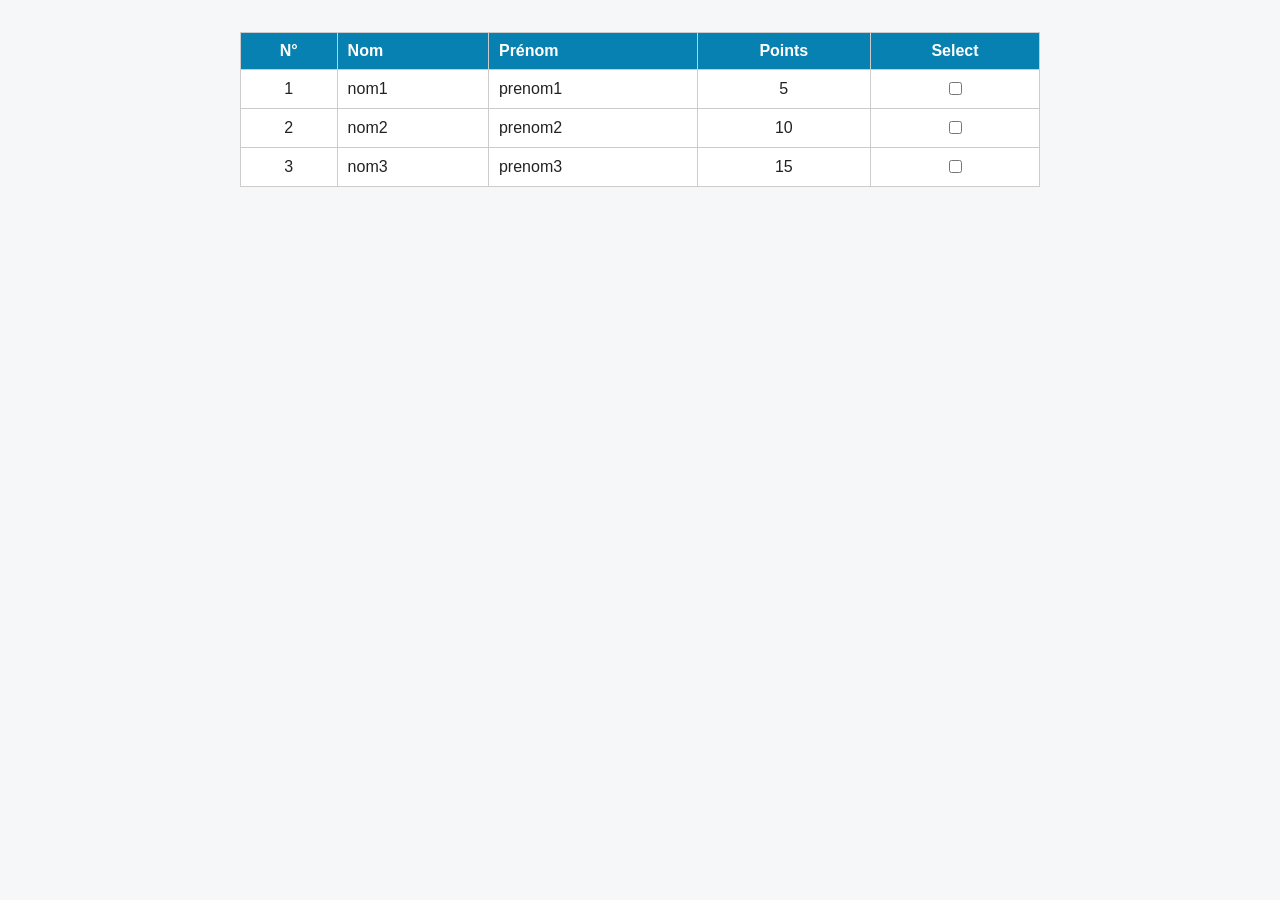
<file: etape1/index.html>
<!doctype html>
<html lang="fr">
<head>
  <meta charset="utf-8">
  <meta name="viewport" content="width=device-width, initial-scale=1">
  <title>Étape 1 — Tableau statique</title>
  <link rel="stylesheet" href="style.css">
</head>
<body>
  <div id="table_container">
    <table>
      <thead>
        <tr>
          <th class="col_number">N°</th>
          <th class="col_text">Nom</th>
          <th class="col_text">Prénom</th>
          <th class="col_number">Points</th>
          <th class="col_chkbox">Select</th>
        </tr>
      </thead>
      <tbody>
        <tr>
          <td class="col_number">1</td>
          <td class="col_text">nom1</td>
          <td class="col_text">prenom1</td>
          <td class="col_number">5</td>
          <td class="col_chkbox"><input type="checkbox"></td>
        </tr>
        <tr>
          <td class="col_number">2</td>
          <td class="col_text">nom2</td>
          <td class="col_text">prenom2</td>
          <td class="col_number">10</td>
          <td class="col_chkbox"><input type="checkbox"></td>
        </tr>
        <tr>
          <td class="col_number">3</td>
          <td class="col_text">nom3</td>
          <td class="col_text">prenom3</td>
          <td class="col_number">15</td>
          <td class="col_chkbox"><input type="checkbox"></td>
        </tr>
      </tbody>
    </table>
  </div>
</body>
</html>
</file>
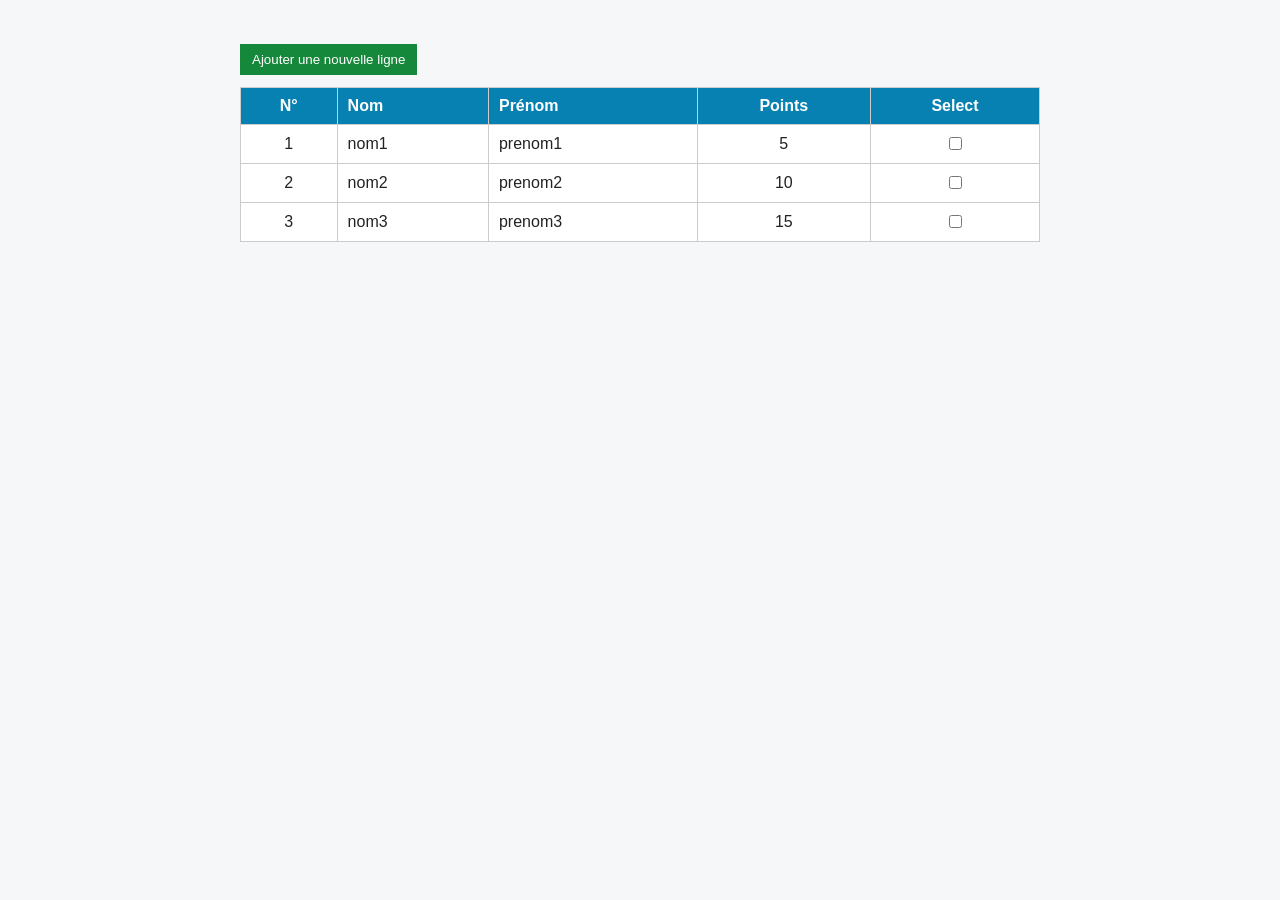
<file: etape2/index.html>
<!doctype html>
<html lang="fr">
<head>
  <meta charset="utf-8">
  <meta name="viewport" content="width=device-width, initial-scale=1">
  <title>Étape 2 — Insertion d’une ligne</title>
  <link rel="stylesheet" href="style.css">
</head>
<body>
  <div id="table_container">
    <button id="add_row" type="button">Ajouter une nouvelle ligne</button>

    <table id="persons_table">
      <thead>
        <tr>
          <th class="col_number">N°</th>
          <th class="col_text">Nom</th>
          <th class="col_text">Prénom</th>
          <th class="col_number">Points</th>
          <th class="col_chkbox">Select</th>
        </tr>
      </thead>
      <tbody>
        <tr>
          <td class="col_number">1</td>
          <td class="col_text">nom1</td>
          <td class="col_text">prenom1</td>
          <td class="col_number">5</td>
          <td class="col_chkbox"><input type="checkbox"></td>
        </tr>
        <tr>
          <td class="col_number">2</td>
          <td class="col_text">nom2</td>
          <td class="col_text">prenom2</td>
          <td class="col_number">10</td>
          <td class="col_chkbox"><input type="checkbox"></td>
        </tr>
        <tr>
          <td class="col_number">3</td>
          <td class="col_text">nom3</td>
          <td class="col_text">prenom3</td>
          <td class="col_number">15</td>
          <td class="col_chkbox"><input type="checkbox"></td>
        </tr>
      </tbody>
    </table>
  </div>

  <script src="script.js"></script>
</body>
</html>
</file>
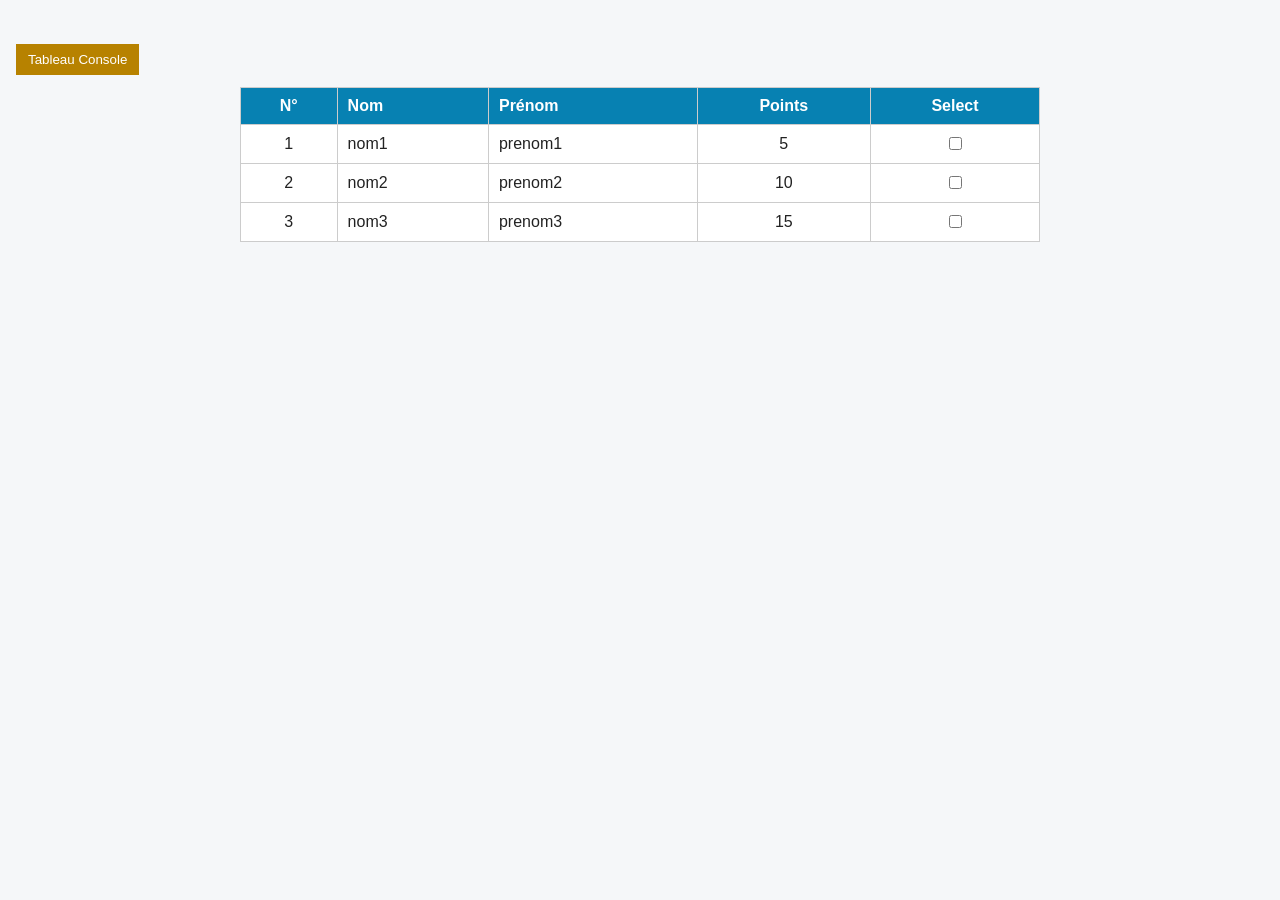
<file: etape3/index.html>
<!doctype html>
<html lang="fr">
<head>
  <meta charset="utf-8">
  <meta name="viewport" content="width=device-width, initial-scale=1">
  <title>Étape 3 — Tableau d’objets</title>
  <link rel="stylesheet" href="style.css">
</head>
<body>
  <button id="show_table" type="button">Tableau Console</button>
  <div id="table_container">
    <table id="persons_table">
      <thead>
        <tr>
          <th class="col_number">N°</th>
          <th class="col_text">Nom</th>
          <th class="col_text">Prénom</th>
          <th class="col_number">Points</th>
          <th class="col_chkbox">Select</th>
        </tr>
      </thead>
      <tbody></tbody>
    </table>
  </div>

  <script src="script.js"></script>
</body>
</html>
</file>
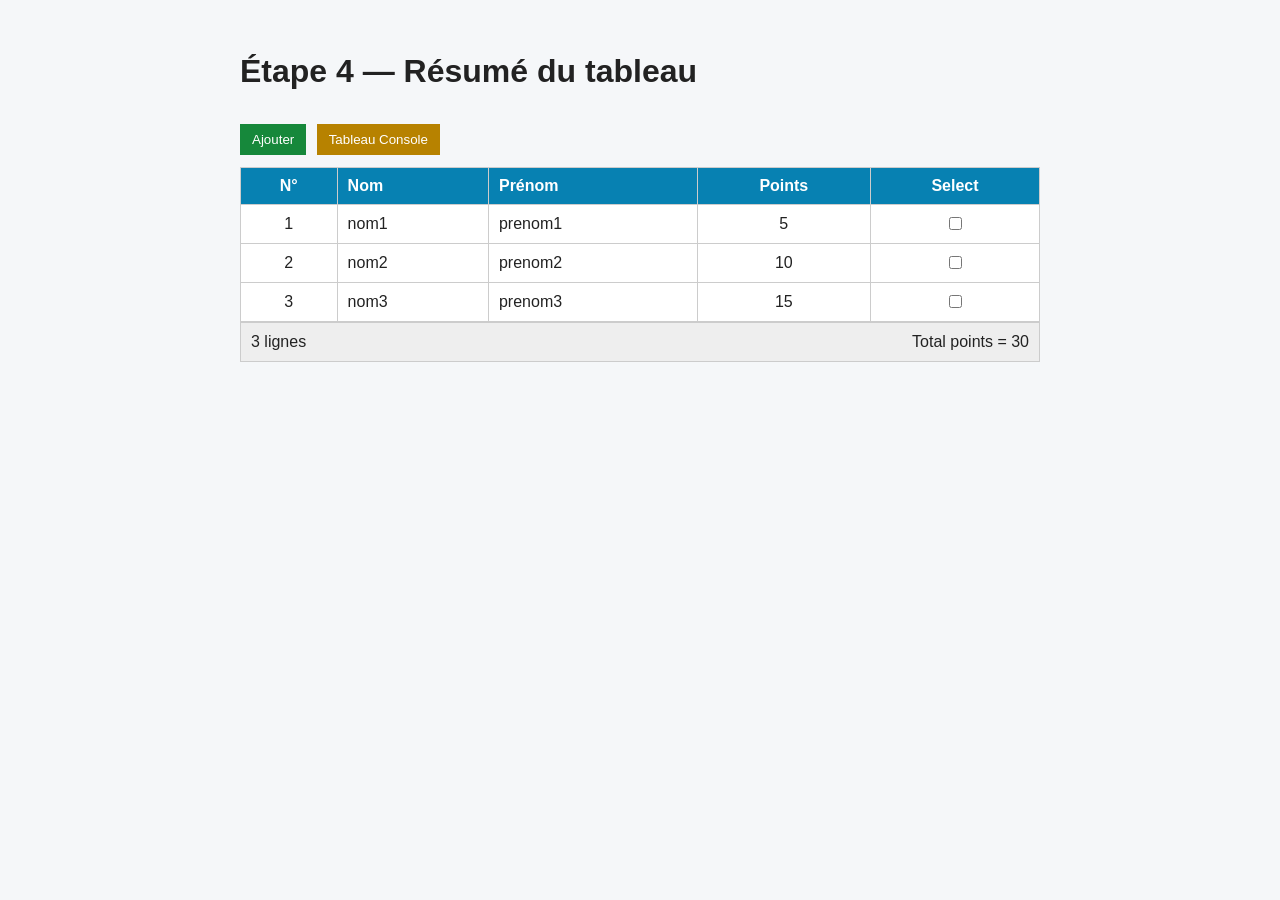
<file: etape4/index.html>
<!doctype html>
<html lang="fr">
<head>
  <meta charset="utf-8">
  <meta name="viewport" content="width=device-width, initial-scale=1">
  <title>Étape 4 — Résumé du tableau</title>
  <link rel="stylesheet" href="style.css">
</head>
<body>
  <div id="table_container">
    <h1>Étape 4 — Résumé du tableau</h1>

    <button id="add_row" type="button">Ajouter</button>
    <button id="show_table" type="button">Tableau Console</button>

    <table id="persons_table">
      <thead>
        <tr>
          <th class="col_number">N°</th>
          <th class="col_text">Nom</th>
          <th class="col_text">Prénom</th>
          <th class="col_number">Points</th>
          <th class="col_chkbox">Select</th>
        </tr>
      </thead>
      <tbody id="persons_body"></tbody>
    </table>

    <div id="container_summary">
      <p id="p1">0 ligne</p>
      <p id="p2"></p>
      <p id="p3">Total points = 0</p>
    </div>
  </div>

  <script src="script.js"></script>
</body>
</html>
</file>
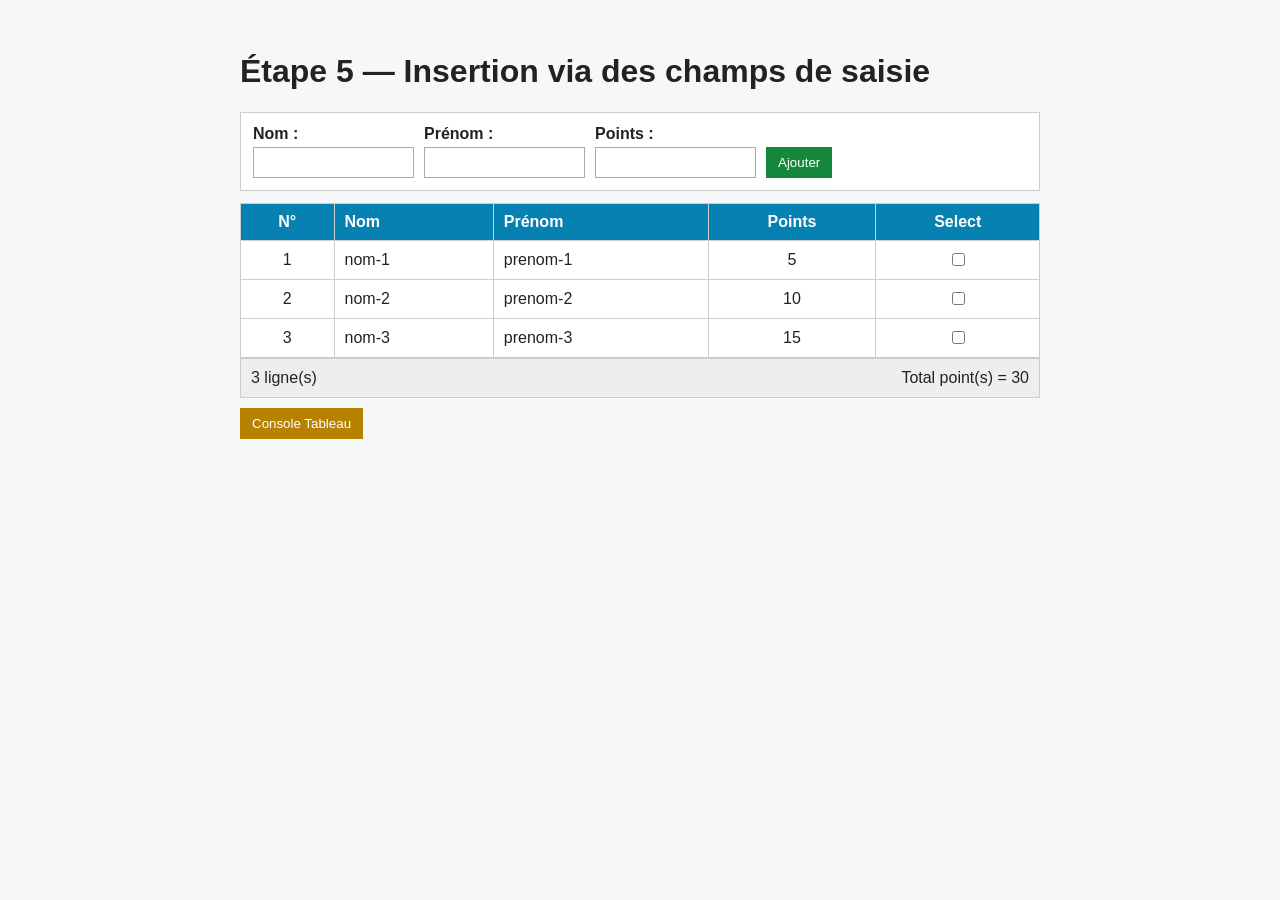
<file: etape5/index.html>
<!doctype html>
<html lang="fr">
<head>
  <meta charset="utf-8">
  <meta name="viewport" content="width=device-width, initial-scale=1">
  <title>Étape 5 — Insertion via des champs de saisie</title>
  <link rel="stylesheet" href="style.css">
</head>
<body>
  <div id="table_container">
    <h1>Étape 5 — Insertion via des champs de saisie</h1>

    <div id="form_container">
      <div class="form_group">
        <label class="form_label" for="form_nom">Nom :</label>
        <input type="text" id="form_nom" class="form_field">
      </div>

      <div class="form_group">
        <label class="form_label" for="form_prenom">Prénom :</label>
        <input type="text" id="form_prenom" class="form_field">
      </div>

      <div class="form_group">
        <label class="form_label" for="form_points">Points :</label>
        <input
          type="number"
          id="form_points"
          class="form_field"
          min="0"
          step="1"
        >
      </div>

      <button id="add_row" type="button" onclick="doNewData()">
        Ajouter
      </button>
    </div>

    <table id="persons_table">
      <thead>
        <tr>
          <th class="col_number">N°</th>
          <th class="col_text">Nom</th>
          <th class="col_text">Prénom</th>
          <th class="col_number">Points</th>
          <th class="col_chkbox">Select</th>
        </tr>
      </thead>
      <tbody id="persons_body"></tbody>
    </table>

    <div id="container_summary">
      <p id="p1">0 ligne(s)</p>
      <p id="p2"></p>
      <p id="p3">Total point(s) = 0</p>
    </div>

    <button id="show_table" type="button" onclick="ConsoleTableau()">
      Console Tableau
    </button>
  </div>

  <script src="script.js"></script>
</body>
</html>
</file>
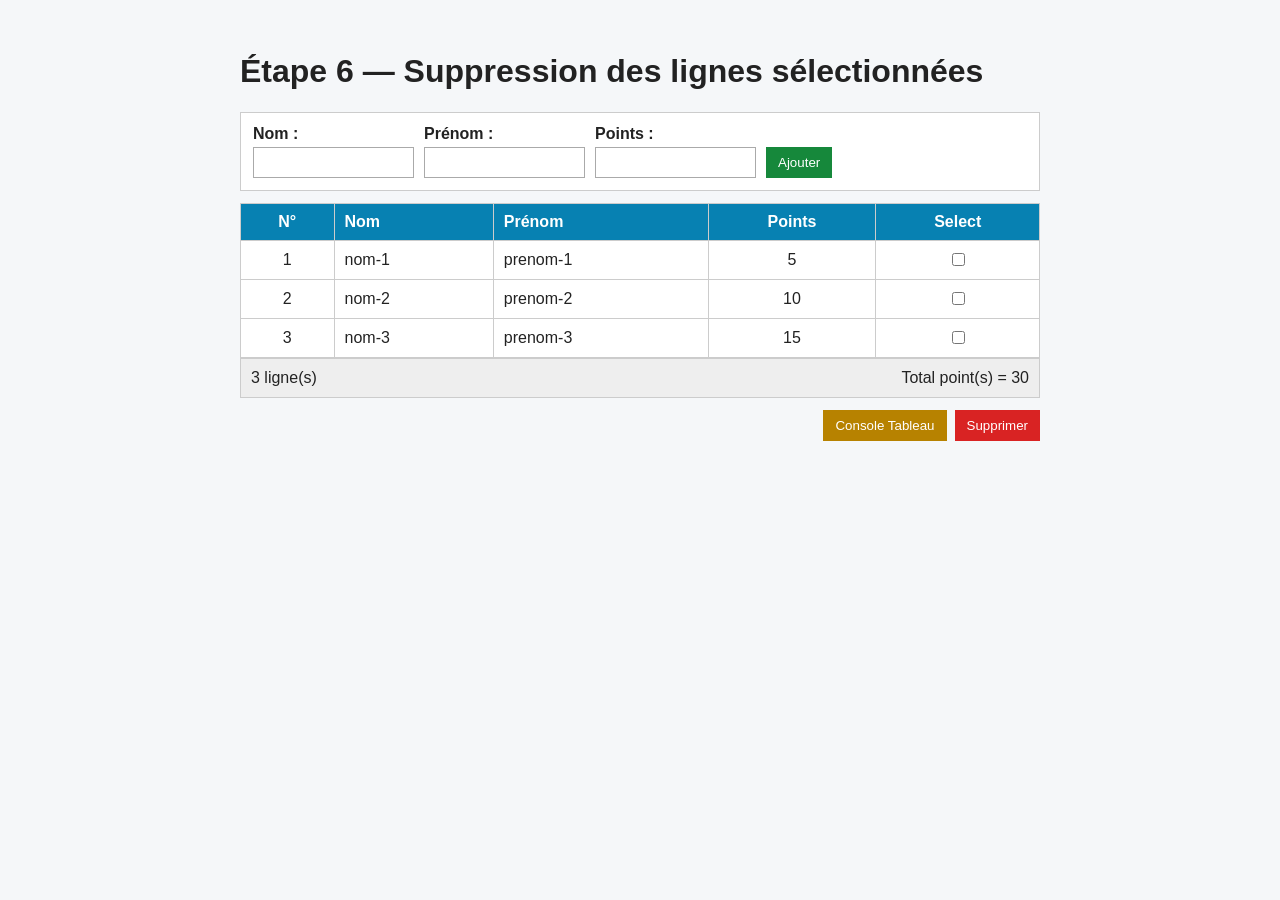
<file: etape6/index.html>
<!doctype html>
<html lang="fr">
<head>
  <meta charset="utf-8">
  <meta name="viewport" content="width=device-width, initial-scale=1">
  <title>Étape 6 — Suppression des lignes sélectionnées</title>
  <link rel="stylesheet" href="style.css">
</head>
<body>
  <div id="table_container">
    <h1>Étape 6 — Suppression des lignes sélectionnées</h1>

    <div id="form_container">
      <div class="form_group">
        <label class="form_label" for="form_nom">Nom :</label>
        <input type="text" id="form_nom" class="form_field">
      </div>

      <div class="form_group">
        <label class="form_label" for="form_prenom">Prénom :</label>
        <input type="text" id="form_prenom" class="form_field">
      </div>

      <div class="form_group">
        <label class="form_label" for="form_points">Points :</label>
        <input
          type="number"
          id="form_points"
          class="form_field"
          min="0"
          step="1"
        >
      </div>

      <button
        id="add_row"
        class="btn-add"
        type="button"
        onclick="doNewData()"
      >
        Ajouter
      </button>
    </div>

    <table id="persons_table">
      <thead>
        <tr>
          <th class="col_number">N°</th>
          <th class="col_text">Nom</th>
          <th class="col_text">Prénom</th>
          <th class="col_number">Points</th>
          <th class="col_chkbox">Select</th>
        </tr>
      </thead>
      <tbody id="persons_body"></tbody>
    </table>

    <div id="container_summary">
      <p id="p1">0 ligne(s)</p>
      <p id="p2"></p>
      <p id="p3">Total point(s) = 0</p>
    </div>

    <div id="container_btn">
      <button
        id="show_table"
        class="btn-consol"
        type="button"
        onclick="ConsoleTableau()"
      >
        Console Tableau
      </button>

      <button
        id="delete_selected"
        class="btn-del"
        type="button"
        onclick="deleteRow()"
      >
        Supprimer
      </button>
    </div>
  </div>

  <script src="script.js"></script>
</body>
</html>
</file>
<file: etape1/style.css>
/* TP 4 — Présentation du tableau (diapos 4 et 5). */
body {
    margin: 0;
    padding: 32px 16px;
    font-family: Calibri, Arial, sans-serif;
    color: #222;
    background: #f5f7f9;
  }
  
  #table_container {
    width: min(800px, 100%);
    margin: 0 auto;
  }
  
  table {
    width: 100%;
    border-collapse: collapse;
    background: white;
  }
  
  th,
  td {
    border: 1px solid #ccc;
    padding: 9px 10px;
  }
  
  th {
    color: white;
    background: #0781b2;
  }
  
  .col_number {
    text-align: center;
  }
  
  .col_text {
    text-align: left;
  }
  
  .col_chkbox {
    text-align: center;
  }
  
  #add_row {
    margin: 12px 0;
    padding: 8px 12px;
    color: white;
    background: #16883b;
    border: 0;
    cursor: pointer;
  }
</file>
<file: etape2/style.css>
/* TP 4 — Présentation du tableau (diapos 4 et 5). */
body {
    margin: 0;
    padding: 32px 16px;
    font-family: Calibri, Arial, sans-serif;
    color: #222;
    background: #f5f7f9;
  }
  
  #table_container {
    width: min(800px, 100%);
    margin: 0 auto;
  }
  
  table {
    width: 100%;
    border-collapse: collapse;
    background: white;
  }
  
  th,
  td {
    border: 1px solid #ccc;
    padding: 9px 10px;
  }
  
  th {
    color: white;
    background: #0781b2;
  }
  
  .col_number {
    text-align: center;
  }
  
  .col_text {
    text-align: left;
  }
  
  .col_chkbox {
    text-align: center;
  }
  
  #add_row {
    margin: 12px 0;
    padding: 8px 12px;
    color: white;
    background: #16883b;
    border: 0;
    cursor: pointer;
  }
</file>
<file: etape3/style.css>
/* TP 4 — Présentation du tableau (diapos 4 et 5). */
body {
    margin: 0;
    padding: 32px 16px;
    font-family: Calibri, Arial, sans-serif;
    color: #222;
    background: #f5f7f9;
  }
  
  #table_container {
    width: min(800px, 100%);
    margin: 0 auto;
  }
  
  table {
    width: 100%;
    border-collapse: collapse;
    background: white;
  }
  
  th,
  td {
    border: 1px solid #ccc;
    padding: 9px 10px;
  }
  
  th {
    color: white;
    background: #0781b2;
  }
  
  .col_number {
    text-align: center;
  }
  
  .col_text {
    text-align: left;
  }
  
  .col_chkbox {
    text-align: center;
  }
  
  #add_row {
    margin: 12px 0;
    padding: 8px 12px;
    color: white;
    background: #16883b;
    border: 0;
    cursor: pointer;
  }

  #show_table {
    margin: 12px 0;
    padding: 8px 12px;
    color: #fff;
    background: #b78200;
    border: 0;
    cursor: pointer;
  }
  
  #show_table:hover {
    filter: brightness(0.92);
  }
</file>
<file: etape4/style.css>
/* TP 4 — Présentation du tableau et du résumé (diapos 4 et 5). */
body {
  margin: 0;
  padding: 32px 16px;
  font-family: Calibri, Arial, sans-serif;
  color: #222;
  background: #f5f7f9;
}

#table_container {
  width: min(800px, 100%);
  margin: 0 auto;
}

table {
  width: 100%;
  border-collapse: collapse;
  background: #fff;
}

th,
td {
  border: 1px solid #ccc;
  padding: 9px 10px;
}

th {
  color: #fff;
  background: #0781b2;
}

.col_number {
  text-align: center;
}

.col_text {
  text-align: left;
}

.col_chkbox {
  text-align: center;
}

#add_row,
#show_table {
  margin: 12px 6px 12px 0;
  padding: 8px 12px;
  color: #fff;
  border: 0;
  cursor: pointer;
}

#add_row {
  background: #16883b;
}

#show_table {
  background: #b78200;
}

#container_summary {
  display: flex;
  justify-content: space-between;
  align-items: center;
  gap: 12px;
  padding: 0 10px;
  background: #eee;
  border: 1px solid #ccc;
}

#container_summary p {
  margin: 10px 0;
}
</file>
<file: etape5/style.css>
/* TP 4 — Formulaire, tableau et résumé (diapos 48 et 53). */
body {
    margin: 0;
    padding: 32px 16px;
    font-family: Calibri, Arial, sans-serif;
    color: #222;
    background: #f5f7f9;
  }
  
  #table_container {
    width: min(800px, 100%);
    margin: 0 auto;
  }
  
  #form_container {
    display: flex;
    flex-wrap: wrap;
    align-items: end;
    gap: 10px;
    margin-bottom: 12px;
    padding: 12px;
    background: #fff;
    border: 1px solid #ccc;
  }
  
  .form_group {
    display: flex;
    flex-direction: column;
    gap: 4px;
  }
  
  .form_label {
    font-weight: bold;
  }
  
  .form_field {
    width: 145px;
    padding: 7px;
    border: 1px solid #aaa;
  }
  
  button {
    padding: 8px 12px;
    color: #fff;
    border: 0;
    cursor: pointer;
  }
  
  #add_row {
    background: #16883b;
  }
  
  #show_table {
    margin-top: 10px;
    background: #b78200;
  }
  
  table {
    width: 100%;
    border-collapse: collapse;
    background: #fff;
  }
  
  th,
  td {
    border: 1px solid #ccc;
    padding: 9px 10px;
  }
  
  th {
    color: #fff;
    background: #0781b2;
  }
  
  .col_number {
    text-align: center;
  }
  
  .col_text {
    text-align: left;
  }
  
  .col_chkbox {
    text-align: center;
  }
  
  #container_summary {
    display: flex;
    justify-content: space-between;
    align-items: center;
    gap: 12px;
    padding: 0 10px;
    background: #eee;
    border: 1px solid #ccc;
  }
  
  #container_summary p {
    margin: 10px 0;
  }
  
  @media (max-width: 600px) {
    #form_container {
      align-items: stretch;
      flex-direction: column;
    }
  
    .form_field {
      width: 100%;
    }
  
    #container_summary {
      align-items: flex-start;
      flex-direction: column;
      gap: 0;
    }
  }
</file>
<file: etape6/style.css>
/* TP 4 — Formulaire, tableau, résumé et boutons (diapos 48 et 61). */
body {
    margin: 0;
    padding: 32px 16px;
    font-family: Calibri, Arial, sans-serif;
    color: #222;
    background: #f5f7f9;
  }
  
  #table_container {
    width: min(800px, 100%);
    margin: 0 auto;
  }
  
  #form_container {
    display: flex;
    flex-wrap: wrap;
    align-items: end;
    gap: 10px;
    margin-bottom: 12px;
    padding: 12px;
    background: #fff;
    border: 1px solid #ccc;
  }
  
  .form_group {
    display: flex;
    flex-direction: column;
    gap: 4px;
  }
  
  .form_label {
    font-weight: bold;
  }
  
  .form_field {
    width: 145px;
    padding: 7px;
    border: 1px solid #aaa;
  }
  
  button {
    padding: 8px 12px;
    color: #fff;
    border: 0;
    cursor: pointer;
  }
  
  .btn-add {
    background: #16883b;
  }
  
  .btn-consol {
    background: #b78200;
  }
  
  .btn-del {
    background: #d92323;
  }
  
  table {
    width: 100%;
    border-collapse: collapse;
    background: #fff;
  }
  
  th,
  td {
    border: 1px solid #ccc;
    padding: 9px 10px;
  }
  
  th {
    color: #fff;
    background: #0781b2;
  }
  
  .col_number {
    text-align: center;
  }
  
  .col_text {
    text-align: left;
  }
  
  .col_chkbox {
    text-align: center;
  }
  
  #container_summary {
    display: flex;
    justify-content: space-between;
    align-items: center;
    gap: 12px;
    padding: 0 10px;
    background: #eee;
    border: 1px solid #ccc;
  }
  
  #container_summary p {
    margin: 10px 0;
  }
  
  #container_btn {
    display: flex;
    justify-content: flex-end;
    gap: 8px;
    margin-top: 12px;
  }
  
  @media (max-width: 600px) {
    #form_container {
      align-items: stretch;
      flex-direction: column;
    }
  
    .form_field {
      width: 100%;
    }
  
    #container_summary {
      align-items: flex-start;
      flex-direction: column;
      gap: 0;
    }
  }
</file>
